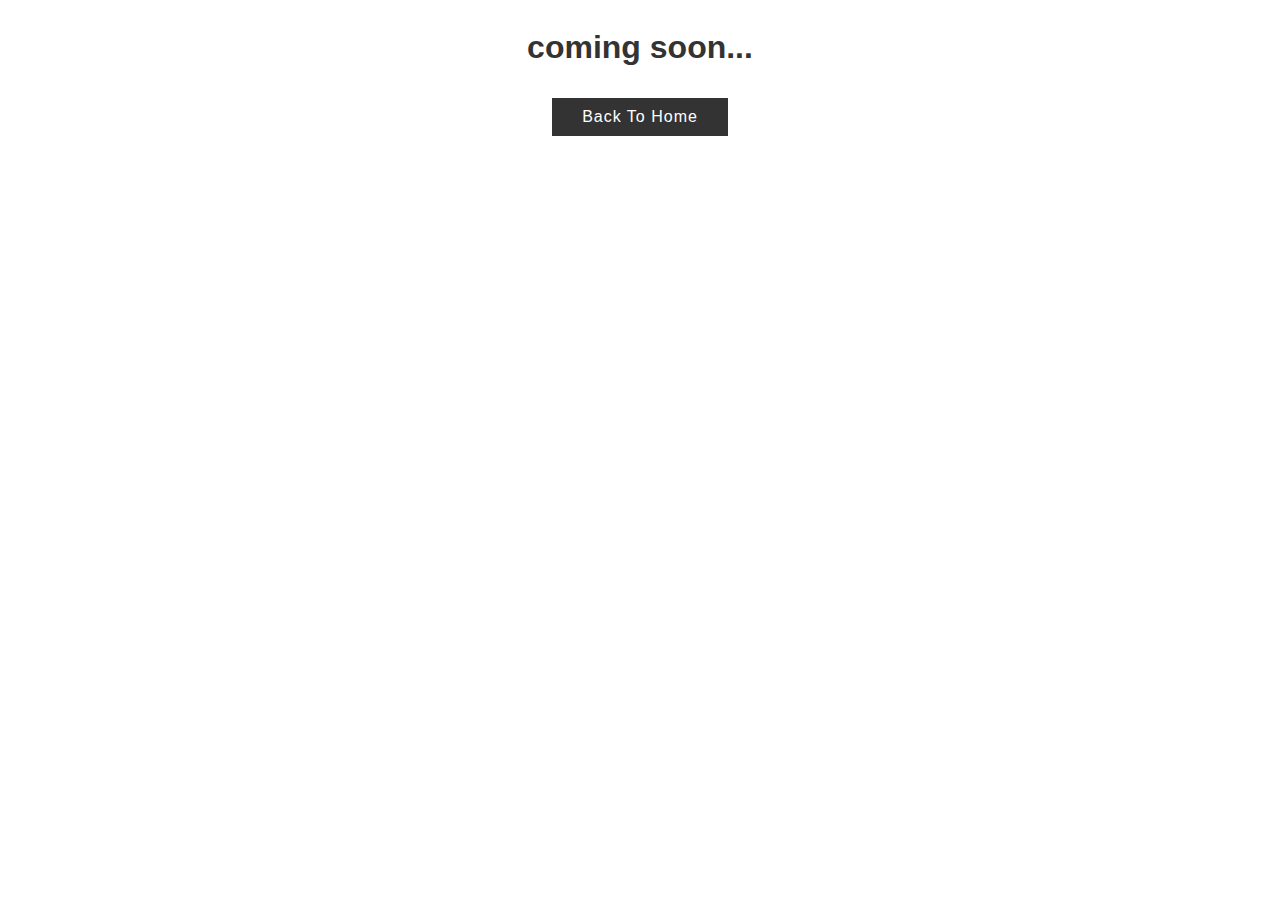
<file: cv/index.html>
<!DOCTYPE html>
<html lang="en">
<head>
    <meta charset="UTF-8">
    <meta http-equiv="X-UA-Compatible" content="IE=edge">
    <meta name="viewport" content="width=device-width, initial-scale=1.0">
    <title>My CV</title>
</head>
<body>
    <div style="
    display: flex;justify-content: center;align-items: center; flex-direction: column;" class="container">
<h1 style="
        font-family: Arial, Helvetica, sans-serif;color: #333;">
        coming soon...
    </h1>
    <a href="/index.html" style="
    font-family: Arial, Helvetica, sans-serif;
    position: relative;
    display: inline-block;
    padding: 10px 30px;
    background: #333;
    color: #fff;
    font-weight: 400;
    letter-spacing: 1px;
    margin-top: 10px;
    text-decoration: none;
  ">Back To Home</a>
    </div>
    
</body>
</html>
</file>
